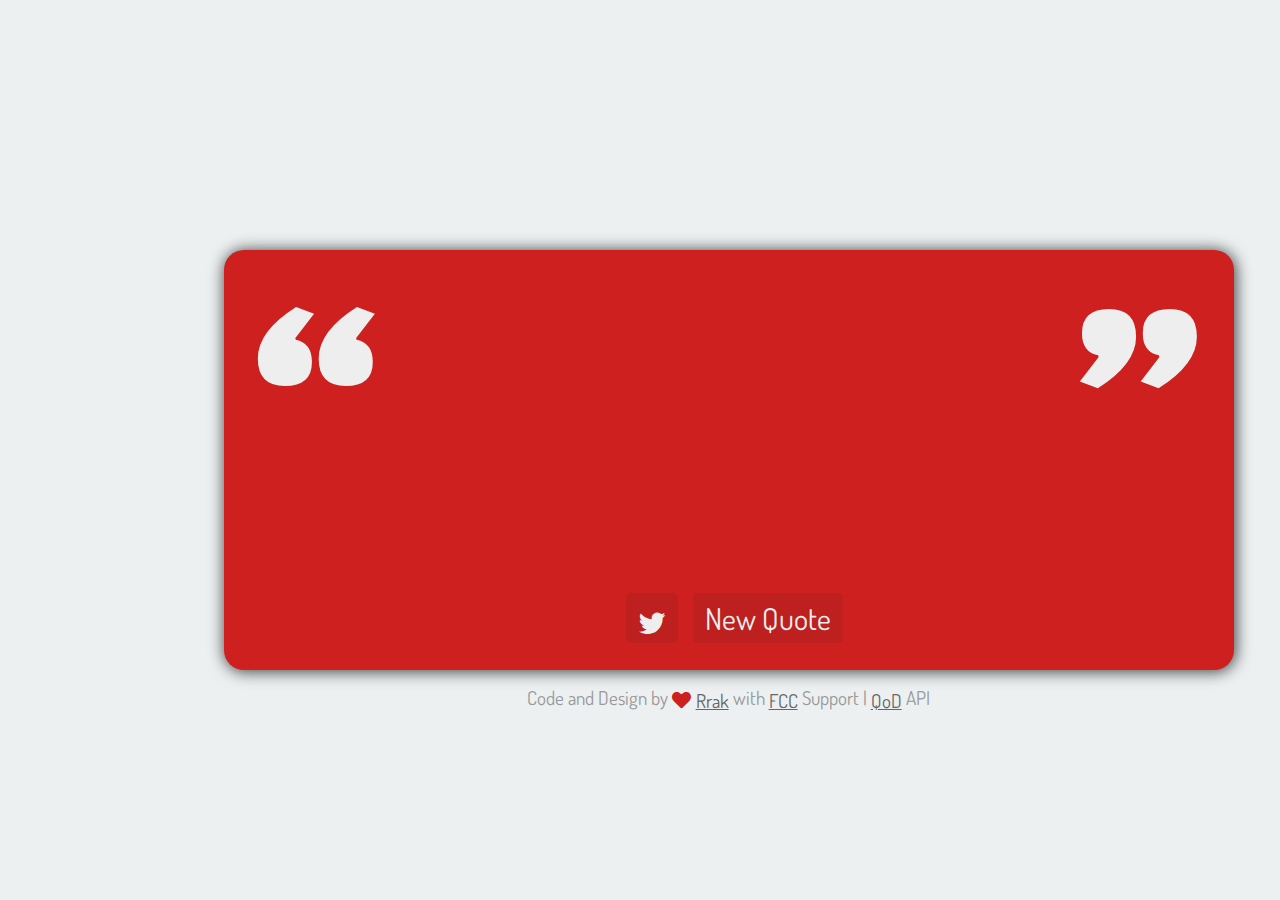
<file: index.html>
<!DOCTYPE html>
<html lang="en">
 <head>
	<script
		  src="https://code.jquery.com/jquery-3.2.1.min.js"
		  integrity="sha256-hwg4gsxgFZhOsEEamdOYGBf13FyQuiTwlAQgxVSNgt4="
		  crossorigin="anonymous"></script>
	<link href="https://fonts.googleapis.com/css?family=Dosis:200,300" rel="stylesheet">
	<link href="https://maxcdn.bootstrapcdn.com/font-awesome/4.7.0/css/font-awesome.min.css", rel="stylesheet", integrity="sha384-wvfXpqpZZVQGK6TAh5PVlGOfQNHSoD2xbE+QkPxCAFlNEevoEH3Sl0sibVcOQVnN", crossorigin="anonymous">
	<link rel="stylesheet" href="https://cdnjs.cloudflare.com/ajax/libs/animate.css/3.5.2/animate.css">
	<link rel="stylesheet" href="rqg-html/css/style.css">
	<title>Random Quote Generator </title>
	<script src="rqg-html/js/RQG.js"></script>
 </head>
<body>
  <main>
    <div class="qBox">
      <div class="qHeader">
        <div class="qContent">
          <div>
            <p id="quote"></p>
          </div>
          <div>
            <h2 id="author"></h2>
          </div>
        </div>
      </div>
      <div class="qButtons"><a rel="nofollow" rel="noreferrer"class="button" title="tweet quote" id="twitter" target="_blank"><i class="fa fa-twitter"></i></a><a rel="nofollow" rel="noreferrer"class="button" title="New quote" id="newQ"></a></div>
      <div class="footNote">
        <p>Code and Design by <i class="fa fa-heart" id="heart">&nbsp</i><a rel="nofollow" rel="noreferrer"href="https://github.com/Rrak">Rrak</a> with <a rel="nofollow" rel="noreferrer"href="https://www.freecodecamp.org/">FCC</a> Support |  <a rel="nofollow" rel="noreferrer" href="http://quotesondesign.com/">QoD</a> API</p>
      </div>
    </div>
  </main>
</body>
</html>
</file>
<file: rqg-html/css/style.css>
@import url("https://fonts.googleapis.com/css?family=Passion+One");
* {
  margin: 0;
  padding: 0;
  list-style: none;
  vertical-align: middle;
}
::-moz-selection {
  background-color: #ddd;
  color: #777;
}
::selection {
  background-color: #ddd;
  color: #777;
}
div {
  position: relative;
  display: block;
  z-index: 1;
}
body {
  background-color: #ecf0f1;
  font-family: 'Dosis';
  font-weight: 400;
  font-size: 38px;
}
main {
  width: 100%;
  height: auto;
}
h1,
h2 {
  font-family: 'Dosis';
  font-weight: 300;
  font-size: 2em;
  padding: 1px;
}
.qBox {
  width: 1000px;
  height: 400px;
  top: 50%;
  left: 37%;
  position: absolute;
  opacity: 1;
  margin-top: -200px;
  margin-left: -250px;
  padding: 10px 5px 10px 5px;
  border-radius: 20px;
  background-color: #cd201f;
  box-shadow: 1px 1px 15px 1px #444;
}
.qBox::before {
  content: '\201c';
  position: absolute;
  font-family: 'Passion One';
  left: 30px;
  top: 0;
  color: #eee;
  font-size: 8em;
}
.qBox::after {
  content: '\201d';
  position: absolute;
  right: 25px;
  top: 0;
  color: #eee;
  font-family: 'Passion One';
  font-size: 8em;
}
.qContent {
  margin: 5% 18% 5% 18%;
  font-family: 'Dosis';
  font-size: 25px;
  color: #eee;
  line-height: 30px;
  text-align: center;
}
#author {
  font-size: 1.5em;
  text-align: right;
  color: #ddd;
  margin: 5% 0 5% 0;
}
.qButtons {
  display: block;
  width: 300px;
  text-align: center;
  position: absolute;
  font-size: 30px;
  top: 82%;
  left: 35%;
  outline: none;
}
.qButtons .button {
  margin: 5% 0 5% 5%;
  padding: 2% 4% 2% 4%;
  background-color: #bd201f;
  border-radius: 5px;
  cursor: pointer;
  -webkit-transition: color, background-color 0.2s ease-in-out;
  transition: color, background-color 0.2s ease-in-out;
}
.qButtons .button#twitter,
.qButtons .button#newQ {
  color: #eee;
  text-align: center;
}
.qButtons .button#twitter:hover {
  color: #00aced !important;
  background-color: #eee;
}
.qButtons .button#newQ:hover {
  color: #cd201f !important;
  background-color: #eee;
}
.qButtons .button#newQ::after {
  content: "New Quote";
}
.footNote {
  top: 100%;
  left: 30%;
  opacity: 1;
  margin-top: 15px;
  position: absolute;
  font-size: 0.5em;
}
.footNote p {
  color: #999;
}
.footNote .fa-heart {
  color: #cd201f;
}
.footNote a {
  color: #666;
}
</file>
